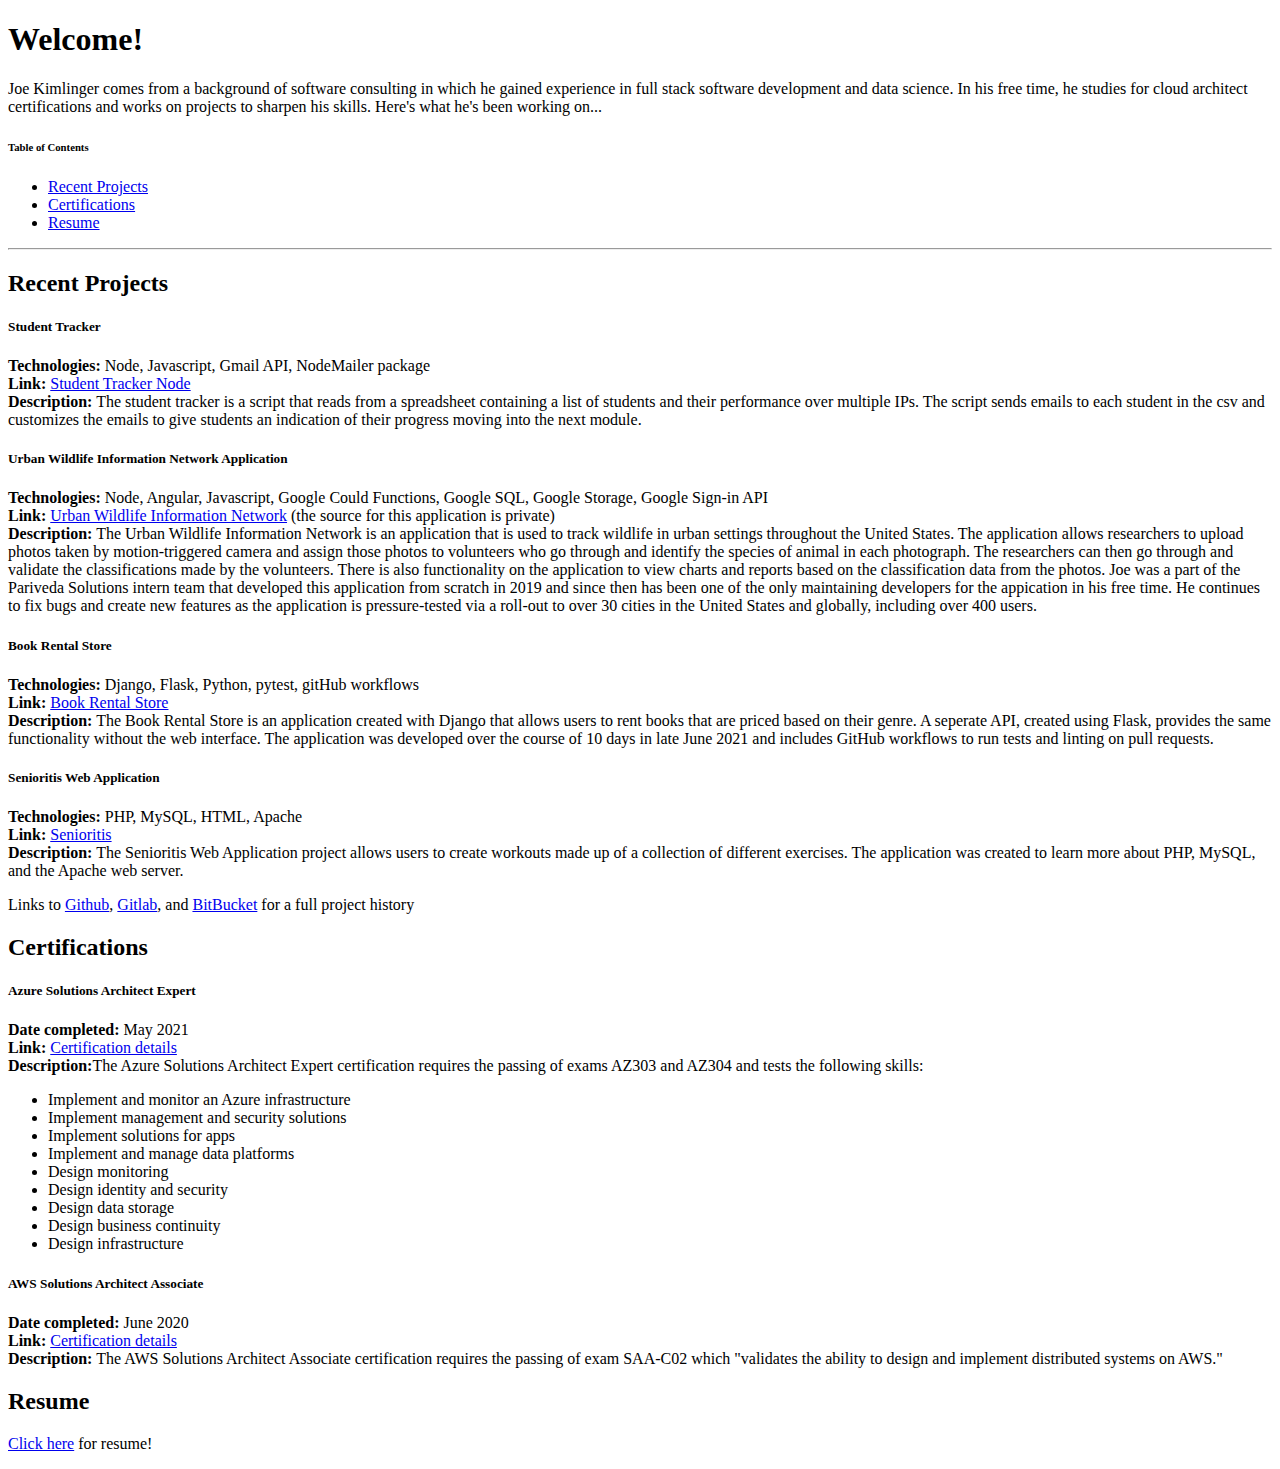
<file: index.html>
<!doctype html>
<html lang="en">
  <head>
    <meta charset="utf-8">
    <meta name="viewport" content="width=device-width, initial-scale=1">

    <!-- Bootstrap CSS -->
    <link href="https://cdn.jsdelivr.net/npm/bootstrap@5.1.1/dist/css/bootstrap.min.css" rel="stylesheet" integrity="sha384-F3w7mX95PdgyTmZZMECAngseQB83DfGTowi0iMjiWaeVhAn4FJkqJByhZMI3AhiU" crossorigin="anonymous">

    <link type="text/css" rel="stylesheet" href="stylesheets/main.css" />
    <title>Joe Kimlinger Portfolio</title>
  </head>
  <body>
    <div class="container">
      <h1 id="Welcome">Welcome!</h1>
      <p>Joe Kimlinger comes from a background of software consulting in which he gained experience in full stack software development and data science.  In his free time, he studies for cloud architect certifications and works on projects to sharpen his skills.  Here's what he's been working on...</p>

      <div class="container">
        <h6>Table of Contents</h6>
        <ul class="list-group">
            <li><a href="#Projects">Recent Projects</a></li>
            <li><a href="#Certifications">Certifications</a></li>
            <li><a href="#Resume">Resume</a></li>
        </ul>
      </div>

      <hr/>

      <h2 id="Projects" class="pb-3">Recent Projects</h2>
      <div class="container pb-3">
        <h5>Student Tracker</h5>
        <div class="container details">
          <p><b>Technologies:</b> Node, Javascript, Gmail API, NodeMailer package</p>
          <p><b>Link:</b> <a href="https://github.com/joe-kimlinger/student-tracker-node">Student Tracker Node</a></p>
          <p><b>Description:</b> The student tracker is a script that reads from a spreadsheet containing a list of students and their performance over multiple IPs.  The script sends emails to each student in the csv and customizes the emails to give students an indication of their progress moving into the next module.</p>  
        </div>
      </div>
      <div class="container pb-3">
        <h5>Urban Wildlife Information Network Application</h5>
        <div class="container details">
          <p><b>Technologies:</b> Node, Angular, Javascript, Google Could Functions, Google SQL, Google Storage, Google Sign-in API</p>
          <p><b>Link:</b> <a href="https://www.urbanwildlifenetwork.org/">Urban Wildlife Information Network</a> (the source for this application is private)</p>
          <p><b>Description:</b> The Urban Wildlife Information Network is an application that is used to track wildlife in urban settings throughout the United States.  The application allows researchers to upload photos taken by motion-triggered camera and assign those photos to volunteers who go through and identify the species of animal in each photograph.  The researchers can then go through and validate the classifications made by the volunteers.  There is also functionality on the application to view charts and reports based on the classification data from the photos.  Joe was a part of the Pariveda Solutions intern team that developed this application from scratch in 2019 and since then has been one of the only maintaining developers for the appication in his free time.  He continues to fix bugs and create new features as the application is pressure-tested via a roll-out to over 30 cities in the United States and globally, including over 400 users.</p>
        </div>
      </div>
      <div class="container pb-3">
        <h5>Book Rental Store</h5>
        <div class="container details">
          <p><b>Technologies:</b> Django, Flask, Python, pytest, gitHub workflows</p>
          <p><b>Link:</b> <a href="https://github.com/joe-kimlinger/book-rental-store">Book Rental Store</a></p>
          <p><b>Description:</b> The Book Rental Store is an application created with Django that allows users to rent books that are priced based on their genre.  A seperate API, created using Flask, provides the same functionality without the web interface.  The application was developed over the course of 10 days in late June 2021 and includes GitHub workflows to run tests and linting on pull requests.</p>  
        </div>
      </div>
      <div class="container pb-3">
        <h5>Senioritis Web Application</h5>
        <div class="container details">
          <p><b>Technologies:</b> PHP, MySQL, HTML, Apache</p>
          <p><b>Link:</b> <a href="https://bitbucket.org/senioritis/senioritis/src/master/">Senioritis</a></p>
          <p><b>Description:</b> The Senioritis Web Application project allows users to create workouts made up of a collection of different exercises.  The application was created to learn more about PHP, MySQL, and the Apache web server.</p>
        </div>
      </div>
      <div class="container pb-2">
        <p>Links to <a href="https://github.com/joe-kimlinger">Github</a>, <a href="https://gitlab.com/joe_kimlinger">Gitlab</a>, and <a href="https://bitbucket.org/senioritis/">BitBucket</a> for a full project history</p>
      </div>
      <h2 id="Certifications" class="pb-3">Certifications</h2>
      <div class="container pb-3">
        <h5>Azure Solutions Architect Expert</h5>
        <div class="container details">
          <p><b>Date completed:</b> May 2021</p>
          <p><b>Link:</b> <a href="https://docs.microsoft.com/en-us/learn/certifications/azure-solutions-architect/">Certification details</a></p>
          <p><b>Description:</b>The Azure Solutions Architect Expert certification requires the passing of exams AZ303 and AZ304 and tests the following skills:</p>  
          <ul>
            <li>Implement and monitor an Azure infrastructure</li>
            <li>Implement management and security solutions</li>
            <li>Implement solutions for apps</li>
            <li>Implement and manage data platforms</li>
            <li>Design monitoring</li>
            <li>Design identity and security</li>
            <li>Design data storage</li>
            <li>Design business continuity</li>
            <li>Design infrastructure</li>
          </ul>
        </div>
      </div>
      <div class="container pb-3">
        <h5>AWS Solutions Architect Associate</h5>
        <div class="container details">
          <p><b>Date completed:</b> June 2020</p>
          <p><b>Link:</b> <a href="https://aws.amazon.com/certification/certified-solutions-architect-associate/">Certification details</a></p>
          <p><b>Description:</b> The AWS Solutions Architect Associate certification requires the passing of exam SAA-C02 which "validates the ability to design and implement distributed systems on AWS."</p>  
        </div>
      </div>
      <h2 id="Resume" class="pb-3">Resume</h2>
      <div class="container">
        <p><a href="./JosephKimlingerResume.pdf">Click here</a> for resume!</p>
      </div>
    </div>
    
    <!-- Bootstrap Bundle with Popper -->
    <script src="https://cdn.jsdelivr.net/npm/bootstrap@5.1.1/dist/js/bootstrap.bundle.min.js" integrity="sha384-/bQdsTh/da6pkI1MST/rWKFNjaCP5gBSY4sEBT38Q/9RBh9AH40zEOg7Hlq2THRZ" crossorigin="anonymous"></script>
  </body>
</html>
</file>
<file: stylesheets/main.css>
.details > p {
    margin: 0;
}
</file>
